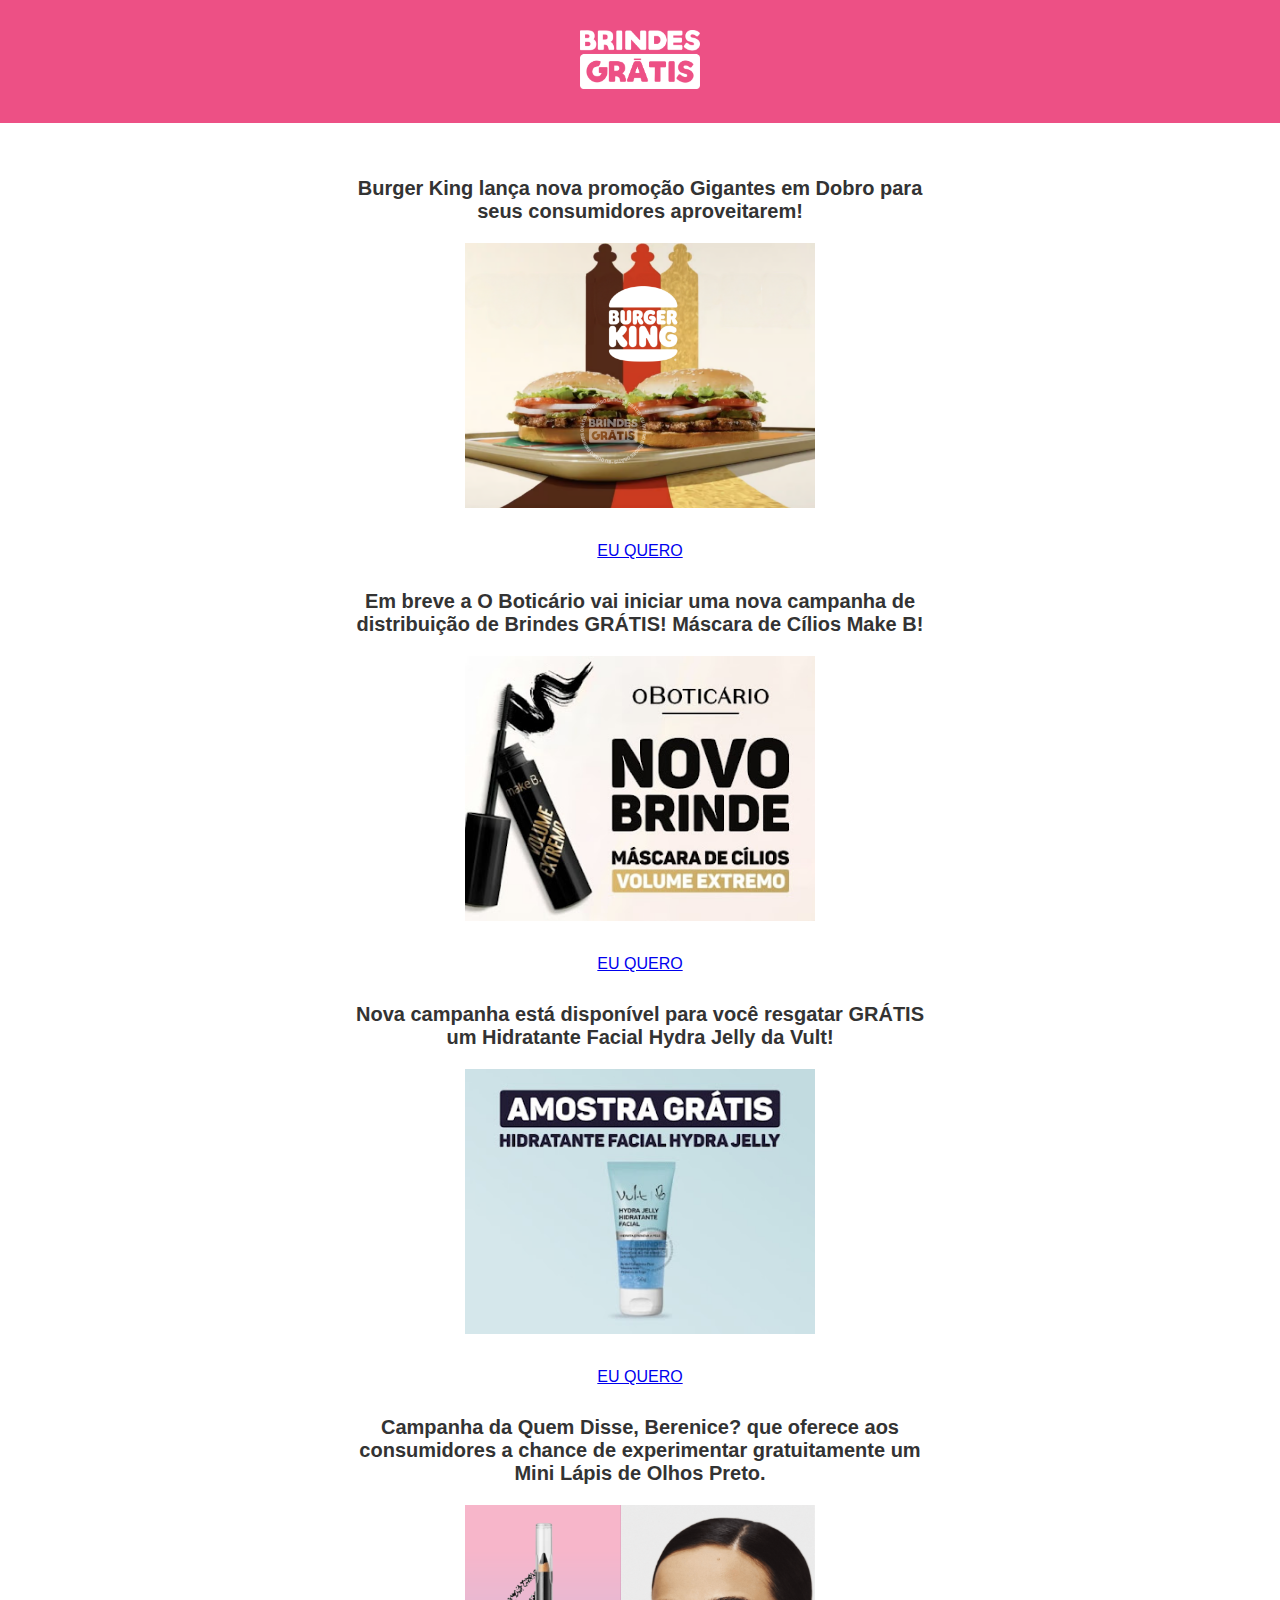
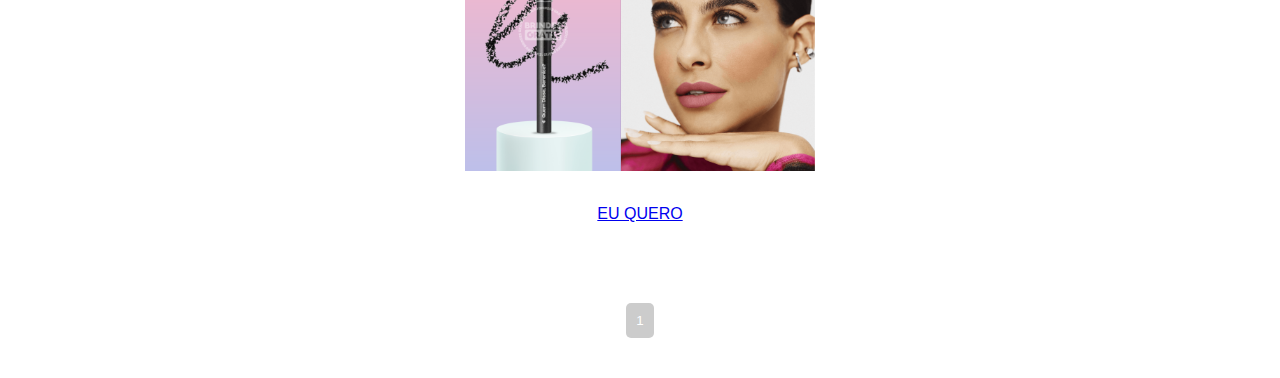
<file: index.html>
<!DOCTYPE html>
<html lang="pt-BR">
<head>
    <meta charset="UTF-8">
    <meta name="viewport" content="width=device-width, initial-scale=1.0">
    <title>Campanha de Brindes - O Boticário</title>
    <link rel="stylesheet" href="styles.css">
</head>
<body>
    <div class="header">
        <img src="imagens/logobg.png" alt="Logo" class="logo">
    </div>
    <div class="container" id="posts-list">
        <!-- Lista de posts será injetada aqui -->
    </div>
    <div id="pagination" class="pagination"></div>
    <script src="script.js"></script>
</body>
</html>
</file>
<file: styles.css>
/* Estilos existentes */

body {
    margin: 0;
    font-family: Arial, sans-serif;
    background-color: #ffffff;
}

.header {
    background: #ed5085;
    padding: 30px;
    max-width: 100%;
    margin: 0px auto; /* Adiciona margem superior e inferior */
    text-align: center;
}

.header .logo {
    width: 120px;
}

.banner img {
    width: 50px;
    margin-bottom: 10px;
}

.container {
    max-width: 580px;
    margin: 10px auto; /* Adiciona margem superior e inferior */
    background-color: #ffffff;
    padding: 30px; /* Aumenta o padding para mais espaçamento interno */
    text-align: center;
    box-shadow: 0 0 00px rgba(0, 0, 0, 0.1);
}

.content {
    margin-bottom: 30px; /* Adiciona espaçamento inferior entre os posts */
}

.content h1 {
    font-size: 20px; /* Aumenta o tamanho da fonte */
    color: #333333;
    margin-bottom: 20px; /* Adiciona espaçamento inferior */
}

.content img {
    width: 100%;
    max-width: 350px; /* Aumenta o tamanho máximo da imagem */
    margin-bottom: 20px; /* Adiciona espaçamento inferior */
}

.button-container {
    margin-top: 10px; /* Aumenta o espaçamento superior */
    text-align: center;
}

.button-container button {
    background: linear-gradient(90deg, #ff0000 0%, #ff4d4d 100%);
    color: white;
    border: none;
    padding: 10px 30px;
    font-size: 20px;
    font-weight: bold; /* Adiciona negrito à fonte */
    cursor: pointer;
    border-radius: 5px;
    text-shadow: 1px 1px 2px rgba(0, 0, 0, 0.2);
    box-shadow: 0 4px 6px rgba(0, 0, 0, 0.1);
}

.button-container button:hover {
    background: linear-gradient(90deg, #ff4d4d 0%, #ff0000 100%);
}

.share-container {
    margin-top: 60px;
    text-align: center;
}

.share-container p {
    margin-bottom: 10px;
}

.share-links {
    display: flex;
    justify-content: center;
    flex-wrap: wrap;
    gap: 10px;
}

.share-links a {
    color: #ffffff;
    font-size: 20px;
    padding: 10px;
    border-radius: 50%;
    display: flex;
    align-items: center;
    justify-content: center;
    width: 20px;
    height: 20px;
    text-decoration: none;
}

.share-links a .fab,
.share-links a .fas {
    line-height: 24px;
}

.share-links a:hover {
    opacity: 0.8;
}

.share-links a[title="Compartilhar no WhatsApp"] {
    background-color: #25D366;
}

.share-links a[title="Compartilhar no Twitter"] {
    background-color: #1DA1F2;
}

.share-links a[title="Compartilhar no Facebook"] {
    background-color: #3b5998;
}

.share-links a[title="Compartilhar no Instagram"] {
    background-color: #E1306C;
}

.share-links a[title="Copiar Link"] {
    background-color: #333;
}

@media (max-width: 600px) {
    .share-links a {
        width: 15px;
        height: 15px;
        font-size: 20px;
        padding: 10px;
    }
}







/* Novos estilos */

.pagination {
    text-align: center;
    margin-top: 20px;
    margin-bottom: 40px; /* Adiciona espaçamento inferior */
}

.pagination button {
    background: #ed5085;
    color: white;
    border: none;
    padding: 10px;
    margin: 0 5px;
    cursor: pointer;
    border-radius: 5px;
}

.pagination button[disabled] {
    background: #cccccc;
    cursor: not-allowed;
}
</file>
